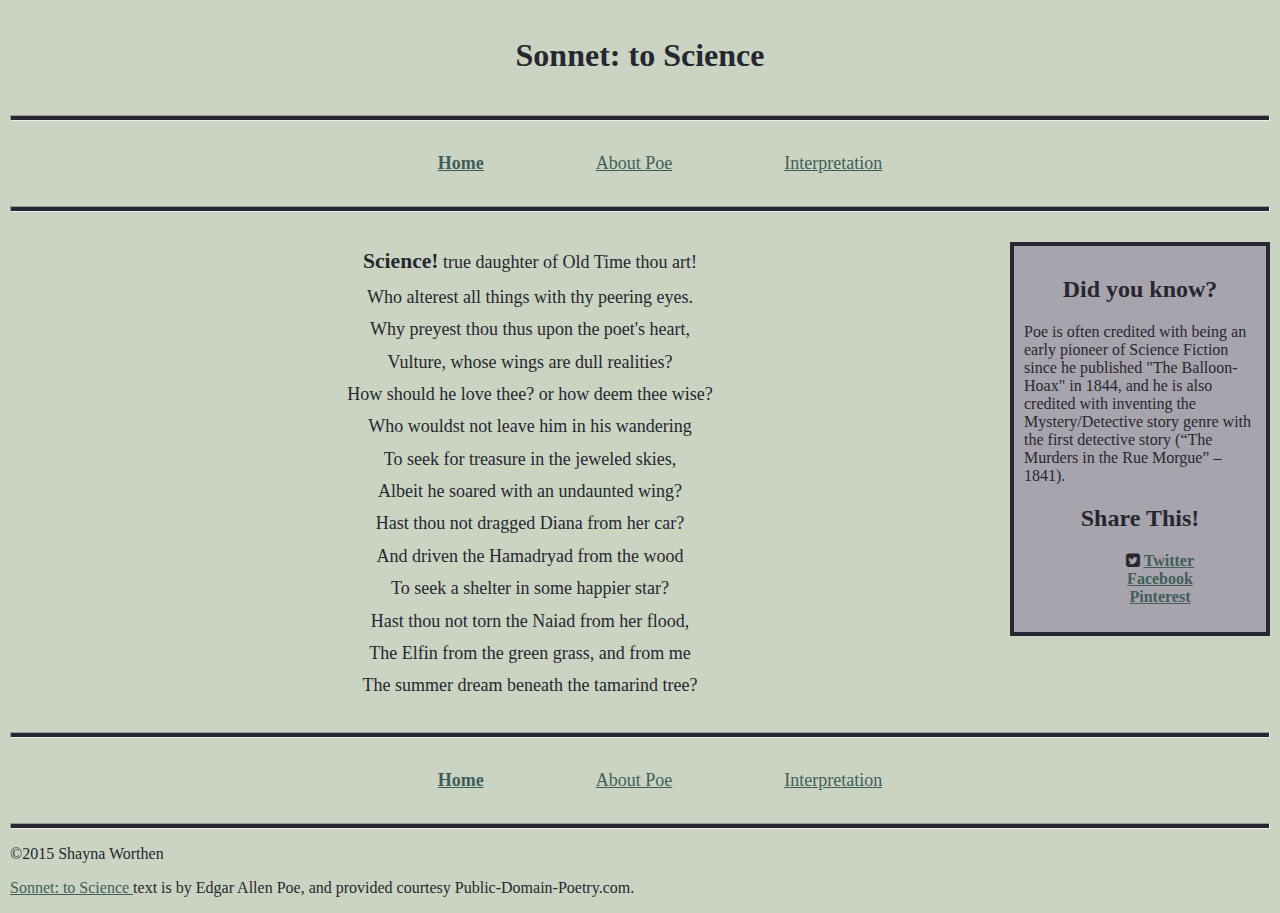
<file: index.html>
<!DOCTYPE html>
<html>
<head>
    <meta charset="utf-8">
    <title>Sonnet: to Science - The Mini Site</title>
    <meta name="description" content="The advanced markup and page layout assignment.">
    <meta name="viewport" content="width=device-width, initial-scale=1">
    <link rel="stylesheet" href="https://maxcdn.bootstrapcdn.com/font-awesome/4.4.0/css/font-awesome.min.css">
    <link rel="stylesheet" href="styles.css">
</head>
<body>
  <!-- #container: Added a div to wrap the entire page -->
  <div id="container">

    <header>
      <div id="header">
    	   <h1>Sonnet: to Science</h1>
    	</div>
  		<hr>
        <nav>
          <ul class="top-nav">
            <li><a href="index.html" class="active">Home</a></li>
            <li><a href="about-poe.html">About Poe</a></li>
            <li><a href="interpretation.html">Interpretation</a></li>
          </ul>
        </nav>
  		<hr>
    </header>

    <!-- #content: wraps all the content outside of the header and footer. -->
    <div id="content1">

      <!-- #main: wraps the main left column -->
      <div id="main" class="floatLeft">
        <ul class="poem">
  		       <li><span class="first-word">Science!</span> true daughter of Old Time thou art!</li>
            <li>Who alterest all things with thy peering eyes.</li>
            <li>Why preyest thou thus upon the poet's heart,</li>
            <li>Vulture, whose wings are dull realities?</li>
            <li>How should he love thee? or how deem thee wise?</li>
            <li>Who wouldst not leave him in his wandering</li>
            <li>To seek for treasure in the jeweled skies,</li>
            <li>Albeit he soared with an undaunted wing?</li>
            <li>Hast thou not dragged Diana from her car?</li>
            <li>And driven the Hamadryad from the wood</li>
            <li>To seek a shelter in some happier star?</li>
            <li>Hast thou not torn the Naiad from her flood,</li>
            <li>The Elfin from the green grass, and from me</li>
            <li>The summer dream beneath the tamarind tree?</li>
        </ul>
      </div><!-- End #main -->

      <!-- rearanged the sidebar to be after the main content since
        the main content comes first in appearance
      -->
      <div id="sidebar1" class="floatLeft">
          <h2>Did you know?</h2>
          <p>
              Poe is often credited with being an early pioneer of Science
              Fiction since he published "The Balloon-Hoax" in 1844, and he is
              also credited with inventing the Mystery/Detective story genre
              with the first detective story (&ldquo;The Murders in the Rue
              Morgue&rdquo; &ndash; 1841).
          </p>
          <h2>Share This!</h2>
          <ul id="social-links">
              <li>
                <i class="fa fa-twitter-square"></i>
                <a class="twitter" href="http://twitter.com">Twitter</a>
              </li>
              <li><a class="facebook" href="http://facebook.com">Facebook</a></li>
              <li><a class="pinterest" href="http://pinterest.com">Pinterest</a></li>
          </ul>
      </div><!-- End #sidebar -->
      
      
      

      <!--
      * This clears the floated main and sidebar divs so that the content div
      * properly contains the floated divs. Without this the content
      * below will try
      * to float alongside the main and sidebar divs. The clearfix must
      * be applied after any floated content but within the parent element
      * of the floated content. In this case it is applied after the
      * floated sidebar1 and within the #content1 parent.
      * "clear: both" can be applied to any element after the floated content
      * and in this case it is applied to a new/empty line. This is how I
      * commonly clear floated content
      -->
      <!--<br class="clear" />-->
      
      <!--
       * Second solution is to place an :after selector on the containing content to clear the content.
       * View the style.css content1:after for the solution and https://css-tricks.com/snippets/css/clear-fix/
       -->

    </div><!-- End #content -->



    <footer>
		<hr>
        <nav>
            <ul class="bottom-nav">
                <li><a href="index.html" class="active">Home</a></li>
                <li><a href="about-poe.html">About Poe</a></li>
                <li><a href="interpretation.html">Interpretation</a></li>
            </ul>
        </nav>
		<hr>
        <div class="footer">
		<p>&copy;2015 Shayna Worthen</p>
       		<p class="smalltext">
            <a href="http://www.public-domain-poetry.com/edgar-allan-poe/sonnet-to-science-1747">
                Sonnet: to Science
            </a>
            text is by Edgar Allen Poe, and provided courtesy
            Public-Domain-Poetry.com.
		</div>
        </p>
    </footer>
  </div><!-- End #container -->
</body>
</html>
</file>
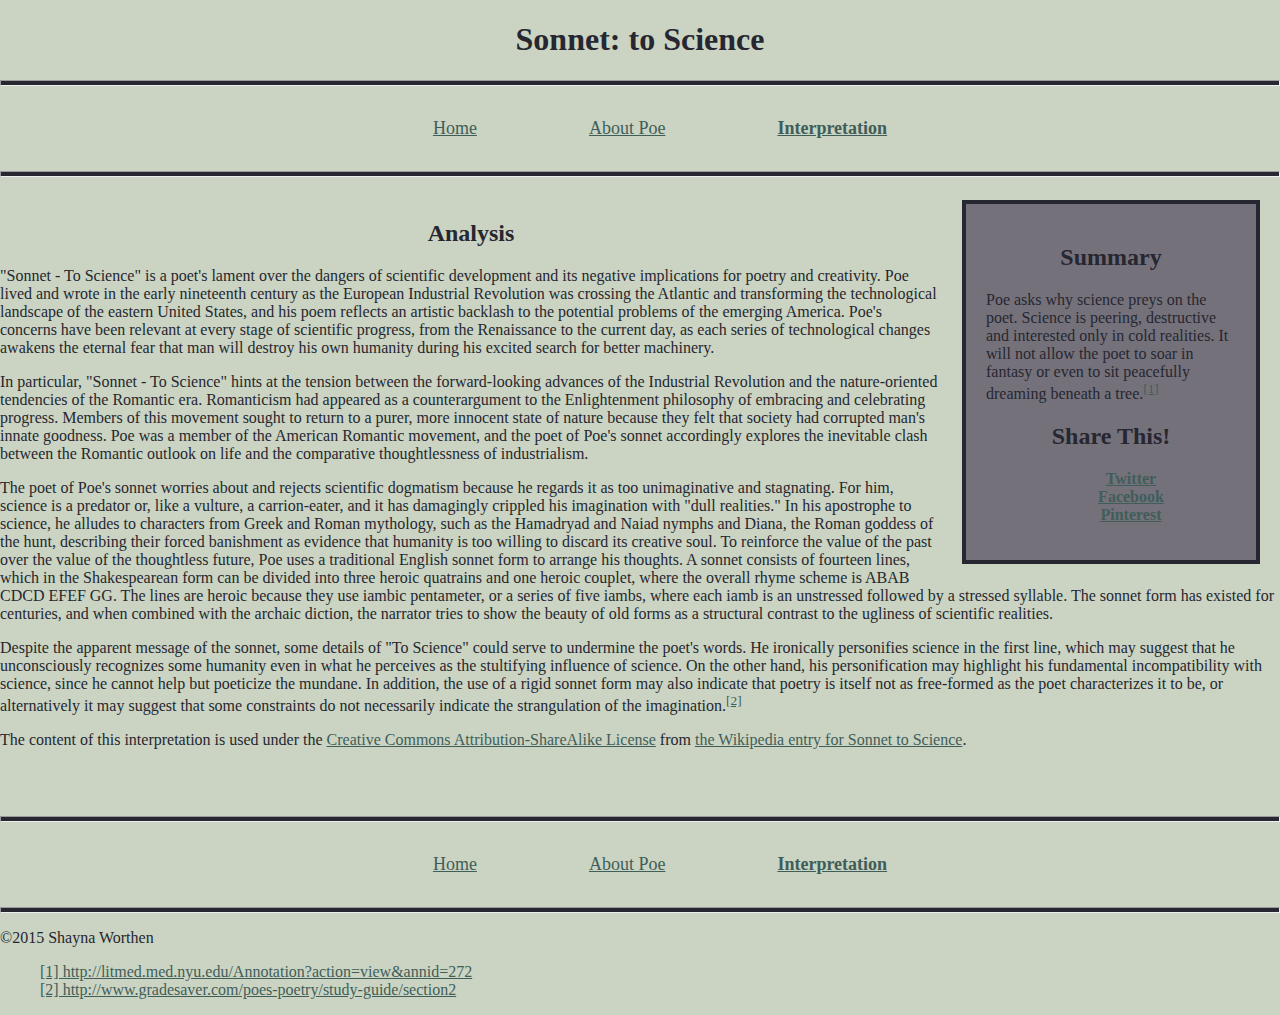
<file: interpretation.html>
<!DOCTYPE html>
<html>
<head>
    <meta charset="utf-8">
    <title>Interpretation - Sonnet: to Science - The Mini Site</title>
    <meta name="description" content="The advanced markup and page layout assignment.">
    <meta name="viewport" content="width=device-width, initial-scale=1">
    <link rel="stylesheet" href="styles.css">
</head>
<body>
    <header>
        <div id="header>">
		<h1>Sonnet: to Science</h1>
		</div>
		<hr>
        <nav>
            <ul class="top-nav">
                <li><a href="index.html">Home</a></li>
                <li><a href="about-poe.html">About Poe</a></li>
                <li><a href="interpretation.html" class="active">Interpretation</a></li>
            </ul>
        </nav>
		<hr>
    </header>
    <aside id="sidebar">
        <h2>Summary</h2>
        <p>Poe asks why science preys on the poet. Science is peering, destructive and interested only in cold realities. It will not allow the poet to soar in fantasy or even to sit peacefully dreaming beneath a tree.<sup><a href="#citation-1">[1]</a></sup></p>
        <h2>Share This!</h2>
        <ul id="social-links">
            <li><a class="twitter" href="http://twitter.com">Twitter</a></li>
            <li><a class="facebook" href="http://facebook.com">Facebook</a></li>
            <li><a class="pinterest" href="http://pinterest.com">Pinterest</a></li>
        </ul>
    </aside>
    <section id="content">
        <h2>Analysis</h2>
        <p>"Sonnet - To Science" is a poet's lament over the dangers of scientific development and its negative implications for poetry and creativity. Poe lived and wrote in the early nineteenth century as the European Industrial Revolution was crossing the Atlantic and transforming the technological landscape of the eastern United States, and his poem reflects an artistic backlash to the potential problems of the emerging America. Poe's concerns have been relevant at every stage of scientific progress, from the Renaissance to the current day, as each series of technological changes awakens the eternal fear that man will destroy his own humanity during his excited search for better machinery.</p>

        <p>In particular, "Sonnet - To Science" hints at the tension between the forward-looking advances of the Industrial Revolution and the nature-oriented tendencies of the Romantic era. Romanticism had appeared as a counterargument to the Enlightenment philosophy of embracing and celebrating progress. Members of this movement sought to return to a purer, more innocent state of nature because they felt that society had corrupted man's innate goodness. Poe was a member of the American Romantic movement, and the poet of Poe's sonnet accordingly explores the inevitable clash between the Romantic outlook on life and the comparative thoughtlessness of industrialism.</p>

        <p>The poet of Poe's sonnet worries about and rejects scientific dogmatism because he regards it as too unimaginative and stagnating. For him, science is a predator or, like a vulture, a carrion-eater, and it has damagingly crippled his imagination with "dull realities." In his apostrophe to science, he alludes to characters from Greek and Roman mythology, such as the Hamadryad and Naiad nymphs and Diana, the Roman goddess of the hunt, describing their forced banishment as evidence that humanity is too willing to discard its creative soul. To reinforce the value of the past over the value of the thoughtless future, Poe uses a traditional English sonnet form to arrange his thoughts. A sonnet consists of fourteen lines, which in the Shakespearean form can be divided into three heroic quatrains and one heroic couplet, where the overall rhyme scheme is ABAB CDCD EFEF GG. The lines are heroic because they use iambic pentameter, or a series of five iambs, where each iamb is an unstressed followed by a stressed syllable. The sonnet form has existed for centuries, and when combined with the archaic diction, the narrator tries to show the beauty of old forms as a structural contrast to the ugliness of scientific realities.</p>

        <p>Despite the apparent message of the sonnet, some details of "To Science" could serve to undermine the poet's words. He ironically personifies science in the first line, which may suggest that he unconsciously recognizes some humanity even in what he perceives as the stultifying influence of science. On the other hand, his personification may highlight his fundamental incompatibility with science, since he cannot help but poeticize the mundane. In addition, the use of a rigid sonnet form may also indicate that poetry is itself not as free-formed as the poet characterizes it to be, or alternatively it may suggest that some constraints do not necessarily indicate the strangulation of the imagination.<sup><a href="#citation-2">[2]</a></sup></p>

        <p class="smalltext">
            The content of this interpretation is used under the
            <a href="http://en.wikipedia.org/wiki/Wikipedia:Text_of_Creative_Commons_Attribution-ShareAlike_3.0_Unported_License">
                Creative Commons Attribution-ShareAlike License</a>
            from <a href="http://en.wikipedia.org/wiki/Sonnet_to_Science">
                the Wikipedia entry for Sonnet to Science</a>.
        </p>
    </section>
    <footer>
		<hr>
        <nav>
            <ul class="bottom-nav">
                <li><a href="index.html">Home</a></li>
                <li><a href="about-poe.html">About Poe</a></li>
                <li><a href="interpretation.html" class="active">Interpretation</a></li>
            </ul>
        </nav>
		<hr>
        <div class="footer">
		<p>&copy;2015 Shayna Worthen</p>
        <p class="smalltext">
            <ul class="bibliography">
                <li id="citation-1"><a href="http://litmed.med.nyu.edu/Annotation?action=view&annid=272">[1] http://litmed.med.nyu.edu/Annotation?action=view&annid=272</a></li>
                <li id="citation-2"><a href="http://www.gradesaver.com/poes-poetry/study-guide/section2">[2] http://www.gradesaver.com/poes-poetry/study-guide/section2</a></li>
            </ul>
		</div>
        </p>
    </footer>
</body>
</html>
</file>
<file: styles.css>
/* Styles for the Advanced Markup assignment. */

/**
* Styles Added by Derek
**/

body {
  background-color: #CBD4C2;
  color: #262730;
  padding: 0;
  margin: 0;
}

.floatLeft {
  float: left;
}

.clear {
  clear: both;
}

/* Wraps all the content on the page */
#container {
  width: 1260px;
  margin: 0 auto;
}

#content1 {
  margin: 30px 0;
}

/*
* Floated divs do not take up the entire width of their parent container
* so we provide a width. In this case we provide a flexible width.
*/
#main {
  width: 1000px;
}

/* Clear margin and padding on the index page as that is taken care of by the content div.*/
#sidebar1 {
  width: 232px; /* Remaining space - border left and right - padding left and right */
  margin: 0;
  padding: 10px;
  background: #A8A4AE;
  border: 4px solid #262730;
}

#content1:after {
	content: "";
	display: table;
	clear: both;
}

#main .poem {
  width: 400px;
  margin: 0 auto;
}

/*
* End of styles added by Derek
*/

/*
* I tend to not add any styling to the body other than global font color, size and background color and clear out margin and padding.
body {
   	background-color: #CBD4C2;
	color: #262730;
	padding-left: 75px;
    padding-right: 75px;
	margin: 0;
}*/
#header {
	padding-bottom: 1em;
	padding-top: 1em;
}
h1, h2, h3, h4, h5, h6 {
	font-family: "Georgia", serif;
	text-align: center;
}
nav ul {
	text-align: center;
	clear: both;
	padding-top: 1em;
	padding-bottom: 1em;
	}
nav ul li {
	display: inline;
	padding-left: 3em;
    padding-right: 3em;
    font-size: large;
	}
ul li {
    list-style-type: none;
}
a:link {
    color: #3F5E5A;
}
a.active {
	font-weight: bold;
}
a:visited {
    color: #E36397;
}
a:hover {
    color: #9E0031;
}
#content {
	padding-top: 20px;
	padding-bottom: 3em;
}
.poem {
	width: 500px;
	margin: 0 auto;
}
.poem li {
	font-size: large;
	font-family: "Georgia", serif;
	line-height: 1.8;
	text-align: center;
}
.first-word {
	font-weight: bold;
	font-size: 120%;
}
.bio-photo {
	width: 250px;
	float: left;
	background: #75717B;
	margin: 20px;
	padding: 20px;
	border: solid 4px;
	border-color: #262730;
	text-align: center;
}
.bio-photo img {
	width: 250px;
}
#sidebar {
	width: 250px;
	float: right;
	background: #75717B;
	margin: 20px;
	padding: 20px;
	border: solid 4px;
	border-color: #262730;
	clear: right;
}
#sidebar.poem-sidebar {
	clear: both;
}
#social-links {
	text-align: center;
	font-weight: bold;
}
.work-title {
	font-style: italic;
}
table {
   	border-spacing: 1em;
	width: 500px;
	margin: 3em auto 1em auto;
	padding: 1em;
}
caption {
	font-weight: bold;
}
table td, table th {
    padding: 0.5em;
}
hr {
 	margin-top: 3px;
    margin-bottom: 3px;
	height: 4px;
	background-color: #262730;
}
</file>
